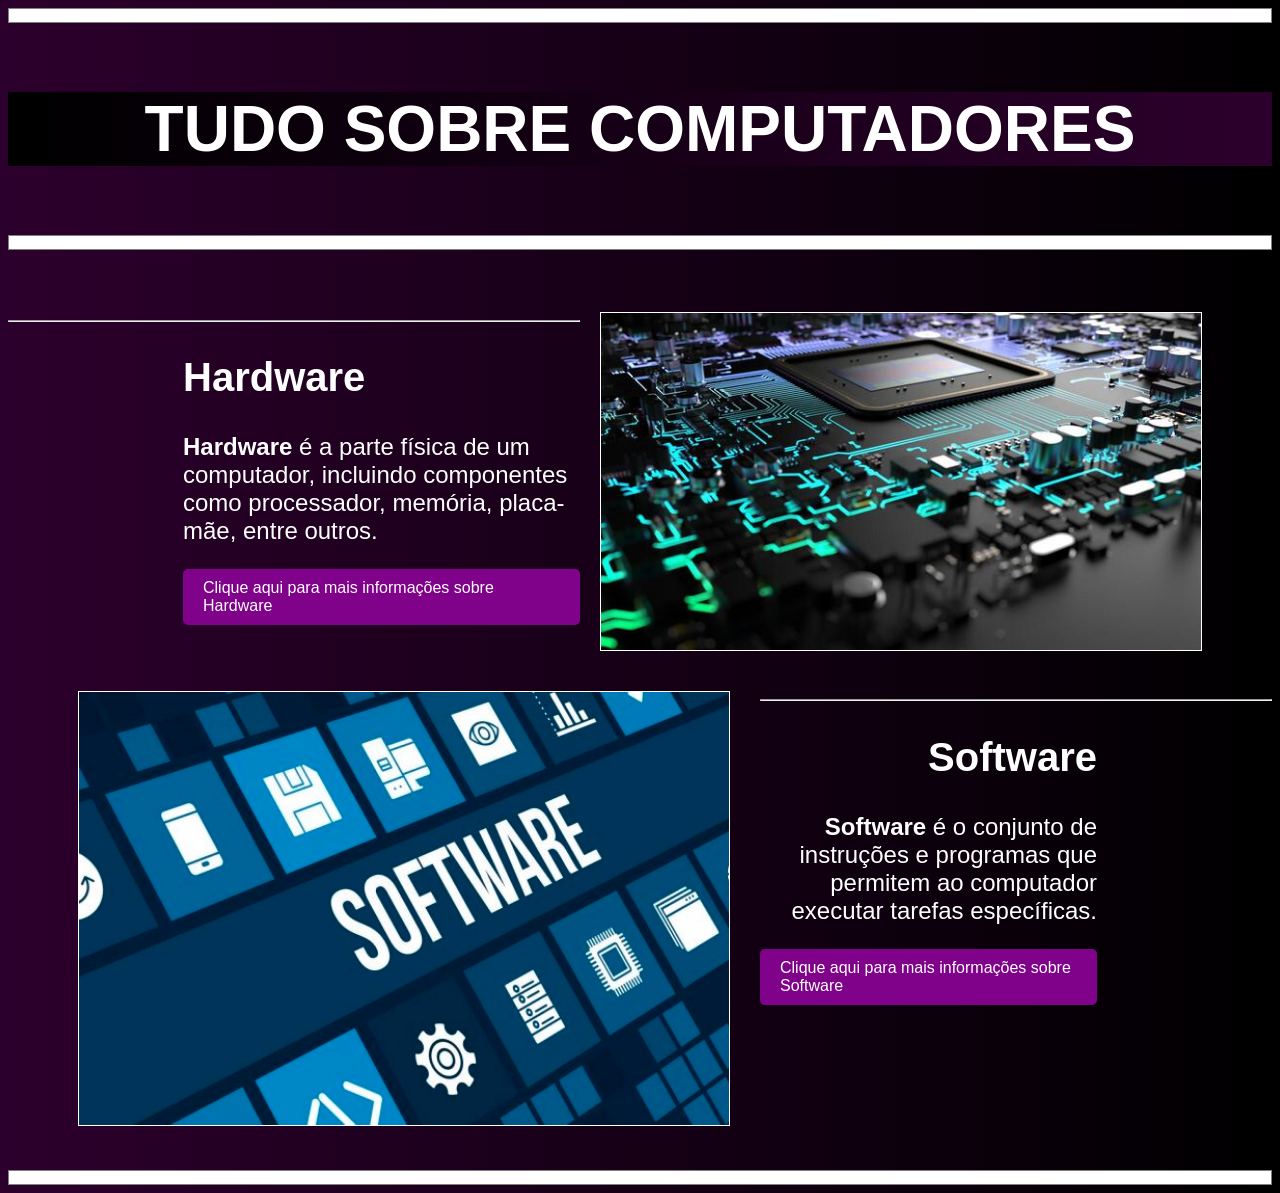
<file: Artigo de Computadores/index.html>
<!DOCTYPE html>
<html lang="en">
<head>
    <meta charset="UTF-8">
    <meta name="viewport" content="width=device-width, initial-scale=1.0">
    <link rel="stylesheet" href="style.css">
    <title>TUDO SOBRE COMPUTADORES</title>
</head>
<body>
    <hr size="15" noshade>
    <br>
    <h1 class="titulo">TUDO SOBRE COMPUTADORES</h1>
    <br>
    <hr size="15" noshade>
    <br>
    <br>
    <br>

    <div class="container-hardware">
        <div class="conteudo-texto">
            <hr>
            <h2 class="subtitulo1">Hardware</h2>
            <p class="texto1"><strong>Hardware</strong> é a parte física de um computador, incluindo componentes como processador, memória, placa-mãe, entre outros.<br>
            </p>

            <a href="hardware.html" class="botao-link" target="_blank">Clique aqui para mais informações sobre Hardware</a>
        </div>
    <div class="imagens1">
        <img src="imagens/hardware.jpg" width="600">
    </div>
    </div>
    <br>
    <br>
    <div class="container-software">
    
        <div class="imagens2">
            <img src="imagens/software.jpg" width="650">
        </div>

    <div class="conteudo-texto">
        <hr>
        <h2 class="subtitulo2">Software</h2>
        <p class="texto2"><strong>Software</strong> é o conjunto de instruções e programas que permitem ao computador executar tarefas específicas.<br>
        </p>

        <a href="software.html" class="botao-link2" target="_blank">Clique aqui para mais informações sobre Software</a>
    </div>
    </div>
    <hr size="15" noshade>
</body>
</html>
</file>
<file: Artigo de Computadores/style.css>
body {
    font-family: arial;
    background-image: linear-gradient(to left, rgb(0, 0, 0), rgb(44, 0, 44));
}

.titulo {
    text-align: center;
    color: white;
    font-size: 400%;
    background-image: linear-gradient(to left, rgb(44, 0, 44), rgb(0, 0, 0));
}

.subtitulo1 {
    text-align: left;
    color: white;
    font-size: 250%;  
    margin-left: 175px;
}
.subtitulo2 {
    text-align: right;
    color: white;
    font-size: 250%;
    margin-right: 175px;  
}

.texto1 {
    color: white;
    font-size: 150%;
    text-align: left;
    margin-left: 175px;
}
.texto2 {
    color: white;
    font-size: 150%;
    text-align: right;
    margin-right: 175px;  
}


.imagens1 {
    text-align: right;
}
.container-hardware {
    display: flex;
    align-items: flex-start;
    gap: 20px;
}

.conteudo-texto {
    flex: 1;
}

.imagens1 img {
    margin-right: 70px;
    max-width: 100%;
    height: auto;
    border: 1px solid white;
}
.imagens2 {
    text-align: left;
}
.container-software {
    display: flex;
    align-items: flex-start;
    gap: 30px;
    margin-bottom: 40px;
}

.conteudo-texto {
    flex: 1;
}
.imagens2 img {
    margin-left: 70px;
    max-width: 100%;
    height: auto;
    border: 1px solid white;
}




.botao-link {
    margin-left: 175px;
    display: inline-block;
    padding: 10px 20px;
    background-color: #80028b;
    color: white;
    text-decoration: none;
    border-radius: 5px;
    font-size: 16px;
    transition: background-color 0.3s;
}
.botao-link:hover {
    background-color: #5c0057;
}


.botao-link2 {
    margin-right: 175px;
    display: inline-block;
    padding: 10px 20px;
    background-color: #80028b;
    color: white;
    text-decoration: none;
    border-radius: 5px;
    font-size: 16px;
    transition: background-color 0.3s;
}
.botao-link2:hover {
    background-color: #5c0057;
}


a:link {
    color: rgb(255, 255, 255);
    text-decoration: none;
}
a:visited {
    color: rgb(255, 255, 255);
}
a:hover {
    color: rgb(233, 177, 233);
    text-decoration: underline;
}
a:active {
    color: rgb(161, 4, 175);
}


hr {
    background-color : white;
}
</file>
